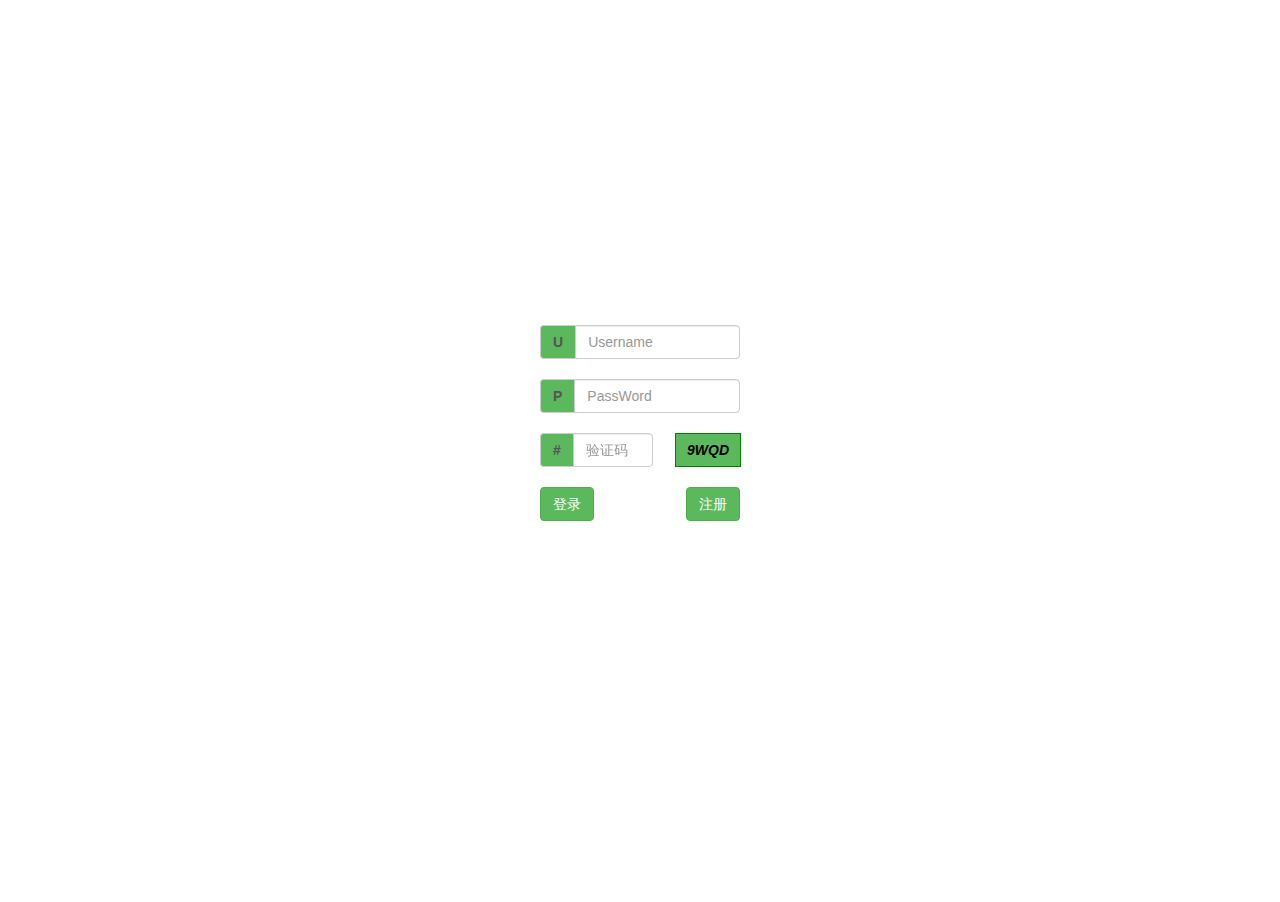
<file: txzp/src/main/webapp/html/login.html>
<!DOCTYPE html>

<html lang="utf-8">
<head>
<meta charset="utf-8" />
<title>计科学院团学招聘</title>
<link rel="stylesheet" type="text/css" href="../css/bk_style.css" />
<link rel="stylesheet" type="text/css" href="../css/login.css" />
<link rel="stylesheet" type="text/css" href="../css/bootstrap.css">
<script type="text/javascript" src="../js/jquery.1.11.1.js"></script>




</head>
<canvas id="canvas"></canvas>
<script type="text/javascript" src="../js/hackShow.js"></script>
<div class="loginRect">
	<div class="input-group">
		<span class="input-group-addon" style="background-color: #5cb85c"><b>U</b></span>
		<input type="text" id="loginName" class="form-control"
			placeholder="Username">
	</div>
	<br />
	<div class="input-group">
		<span class="input-group-addon" style="background-color: #5cb85c"><b>P</b></span>
		<input type="password" id="passWord" class="form-control"
			placeholder="PassWord">
	</div>
	<br />
	<div class="row">
		<div class="col-lg-6">
			<div class="input-group">
				<span class="input-group-addon" style="background-color: #5cb85c"><b>#</b></span>
				<input type="text" id="identyCode" class="form-control" style="width:80px;" placeholder="验证码"/>
			</div>
		</div>
		<!-- /.col-lg-6 -->
		<div class="col-lg-6">
			<div class="input-group" align="right">
				<input type="text" onselectstart="return false"
					oncopy="return false" onpaste="return false" readonly="readonly"
					id="checkCode" onclick="createCode()" class="code"
					disabled="disabled"
					style="disabled: none; margin-left: 20px; border: solid 1px green; font-weight: bold; font-style: italic; text-align: center; width: 66px; height: 34px; background-color: #5cb85c; color: black;" />
			</div>
		</div>
	</div>
	<br />
	<div class="row">
		<div class="col-lg-6">
			<button id="login" type="button" class="btn btn-success">登录</button>
		</div>
		<div class="col-lg-6" align="right">
			<button type="button" class="btn btn-success" data-toggle="modal"
				data-target="#regist">注册</button>
		</div>
	</div>
</div>

<!--  注册模态框  start-->
<div class="modal fade" id="regist" tabindex="-1" role="dialog"
	aria-labelledby="myModalLabel" aria-hidden="true">
	<div class="modal-dialog">
		<div class="modal-content">
			<div class="modal-header">
				<button type="button" class="close" data-dismiss="modal">
					<span aria-hidden="true">&times;</span><span class="sr-only">Close</span>
				</button>
				<h4 class="modal-title">注册</h4>
			</div>
			<div class="modal-body" align="center">
				<form class="form-inline" role="form">
					<div id="usernameDiv" class="form-group has-feedback">
						<label class="control-label" for="inputSuccess4" >&nbsp;&nbsp;&nbsp;&nbsp;&nbsp;用户名：<span style="color: red;">*</span></label> 
						<input type="text" class="form-control" id="userName" onblur="javascript:checkName()"/> 
						<span id="resultName" class="glyphicon  form-control-feedback"></span>
					</div>
					<br/><br/>
					<div id="passwordDiv" class="form-group has-feedback">
						<label class="control-label" for="inputSuccess4" >&nbsp;&nbsp;&nbsp;&nbsp;&nbsp;&nbsp;&nbsp;&nbsp;密码：<span style="color: red;">*</span></label> 
						<input type="password" class="form-control" id="newpassWord" onblur="javascript:checkPassword()"/> 
						<span id="resultPassword" class="glyphicon  form-control-feedback"></span>
					</div>
					<br/><br/>
					<div id="repasswordDiv" class="form-group has-feedback">
						<label class="control-label" for="inputSuccess4" >确认密码：<span style="color: red;">*</span></label> 
						<input type="password" class="form-control" id="repassWord" onblur="javascript:checkPassword()"/> 
						<span id="resultRePassword" class="glyphicon  form-control-feedback"></span>
					</div>
				</form>

			</div>
			<div class="modal-footer">
				<button type="button" class="btn btn-default" data-dismiss="modal">取消</button>
				<button type="button" class="btn btn-success" onclick="javascript:creatNewUser()">注册</button>
			</div>
		</div>
		<!-- /.modal-content -->
	</div>
	<!-- /.modal-dialog -->
</div>
<!-- /.modal -->
<!--  注册模态框  end-->

<script type="text/javascript" src="../js/bootstrap.js"></script>
<script type="text/javascript" src="../js/login.js"></script>
<script type="text/javascript" src="../js/registe.js"></script>
</body>

</html>
</file>
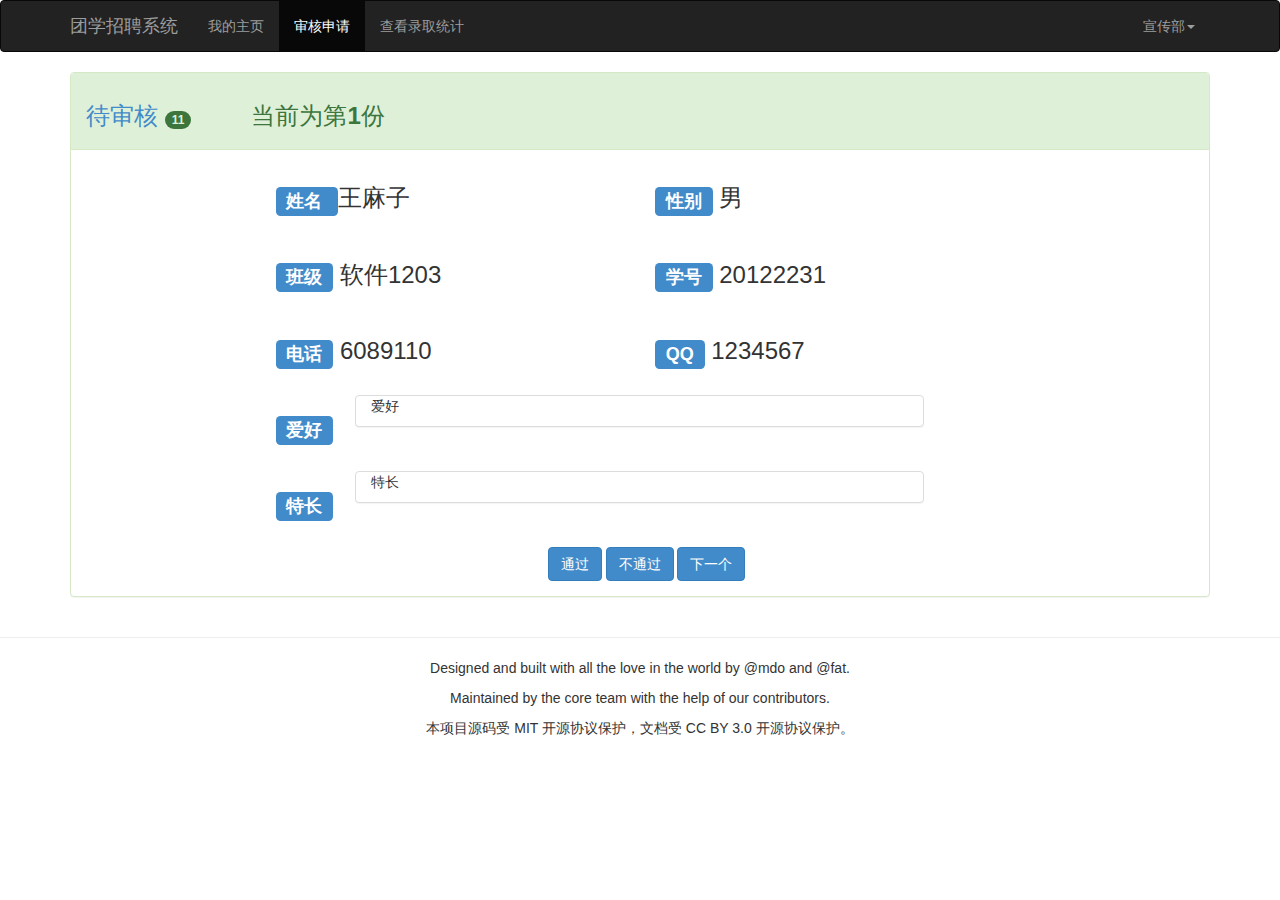
<file: txzp/src/main/webapp/html/Department/dealApplication.html>
<!DOCTYPE html>
<html>
<head lang="en">
    <meta charset="UTF-8">
    <title>处理申请表</title>
    <!--bootstrap引入-->
    <link href="../../css/bootstrap.css" rel="stylesheet" type="text/css"/>
    <script src="../../js/jquery.1.11.1.js"></script>
    <script src="../../js/tab.js" ></script>
    <script src="dealApplication.js"></script>

</head>
<body>

<!-- 导航 -->
<nav class="navbar navbar-inverse" role="navigation">
    <div class="container">
        <!-- Brand and toggle get grouped for better mobile display -->
        <div class="navbar-header">
            <a class="navbar-brand" href="#">团学招聘系统</a>
        </div>

        <!-- Collect the nav links, forms, and other content for toggling -->
        <div class="collapse navbar-collapse" id="bs-example-navbar-collapse-1">
            <ul class="nav navbar-nav">
                <li><a href="home.html">我的主页</a></li>
                <li class="active"><a href="#">审核申请</a></li>
                <li><a href="checkResult.html">查看录取统计</a></li>
            </ul>

            <ul class="nav navbar-nav navbar-right">
                <li class="dropdown">
                    <a href="#" class="dropdown-toggle"
                       data-toggle="dropdown">宣传部<span class="caret"></span>
                    </a>
                    <ul class="dropdown-menu" role="menu">
                        <li><a href="#">修改密码</a></li>
                        <li><a href="#">登出</a></li>

                    </ul>
                </li>
            </ul>
        </div>
        <!-- /.navbar-collapse -->
    </div>
    <!-- /.container-fluid -->
</nav>

<div class="container">
    <div class="panel panel-success">
        <div class="panel-heading">
            <div class="panel-title">
                <h3>
                    <a href="#">待审核 <span class="badge" id="totalNum">12</span></a>
                    &nbsp; &nbsp; &nbsp; &nbsp;
                    <span>当前为第<strong id="currentNum">2</strong>份</span>
                </h3>
            </div>
        </div>
        <div class="panel-body ">
            <div class="row">
                <div class=" col-md-offset-2 col-lg-4">
                    <h3></he> <span class=" label label-primary">
                         <b>姓名</b>
                      </span>
                        <span id="name">22222222</span>
                    </h3>
                </div>
                <div class=" col-md-4">
                    <h3><span class=" label label-primary"><b>性别</b></span>
                        <span id="sex">男</span>
                    </h3>
                </div>
            </div>
            <br/>
            <div class="row">
                <div class="col-md-offset-2 col-lg-4">
                    <h3><span class=" label label-primary"><b>班级</b></span>
                        <span id="class">22222222</span>
                    </h3>
                </div>
                <div class=" col-md-4">
                    <h3><span class=" label label-primary"><b>学号</b></span>
                        <span id="num">22222222</span></h3>
                </div>
            </div>
            <br/>
            <div class="row">
                <div class="col-md-offset-2 col-lg-4">
                    <h3><span class=" label label-primary"><b>电话</b></span>
                        <span id="tel">22222222</span></h3>
                </div>
                <div class=" col-md-4">
                    <h3><span class=" label label-primary"><b>QQ</b></span>
                        <span id="QQ">22222222</span></h3>
                </div>
            </div>
            <br/>
            <div class="row">
                <div class="col-md-offset-2 col-md-1">
                    <h3><span class=" label label-primary"><b>爱好</b></span></h3>
                </div>
                <div class=" col-md-6 panel panel-default">
                    <p id="hobbit"> label 元素不会向用户呈现任何特殊效果。不过，它为鼠标用户改进了可用性。如
                        果您在 label 元素内点击文本，就会触发此控件。就是说，当用户选择该标签时，
                        浏览器就会自动将焦点转到和标签相关的表单控件上。label 元素不会向用户呈现
                        任何特殊效果 。不过，它为鼠标用户改进了可用性。如果您在 label 元素内点击文本，就会触 </p>
                </div>
            </div>
            <br/>
            <div class="row">
                <div class="col-md-offset-2 col-md-1">
                    <h3><span class=" label label-primary"><b>特长</b></span></h3>
                </div>
                <div class=" col-md-6 panel panel-default">
                    <p id="specialty"> label 元素不会向用户呈现任何特殊效果。不过，它为鼠标用户改进了可用性。如果您在 label
                        元素内点击文本，就会触发此控件。就是说，当用户选择该标签时，浏览器就会自动将焦点转到和标签相关的表单控件上。 </p>
                </div>
            </div>
            <br/>
            <div class="row col-md-offset-5">
                <div>
                    <button type="button" class="btn btn-primary">通过</button>
                    <button type="button" class="btn btn-primary">不通过</button>
                    <button type="button" class="btn btn-primary">下一个</button>
                </div>
            </div>
        </div>
    </div>
</div>


<footer>
    <hr/>
    <center>
        <p>Designed and built with all the love in the world by @mdo and @fat.</p>

        <p>Maintained by the core team with the help of our contributors.</p>

        <p>本项目源码受 MIT 开源协议保护，文档受 CC BY 3.0 开源协议保护。</p>
    </center>
</footer>


<script type="text/javascript" src="../../js/bootstrap.js"></script>

</body>
</html>
</file>
<file: txzp/src/main/webapp/css/bk_style.css>
body {
	margin: 0;
	padding: 0;
	background-color: #000;
	overflow: hidden;
	/* color:#e6922a;*/
}
</file>
<file: txzp/src/main/webapp/css/login.css>
.loginRect{
    width: 200px;
    height: 250px;
    position: absolute;
    margin: auto;
     top: 0; left: 0; bottom: 0; right: 0;  
    
}
</file>
